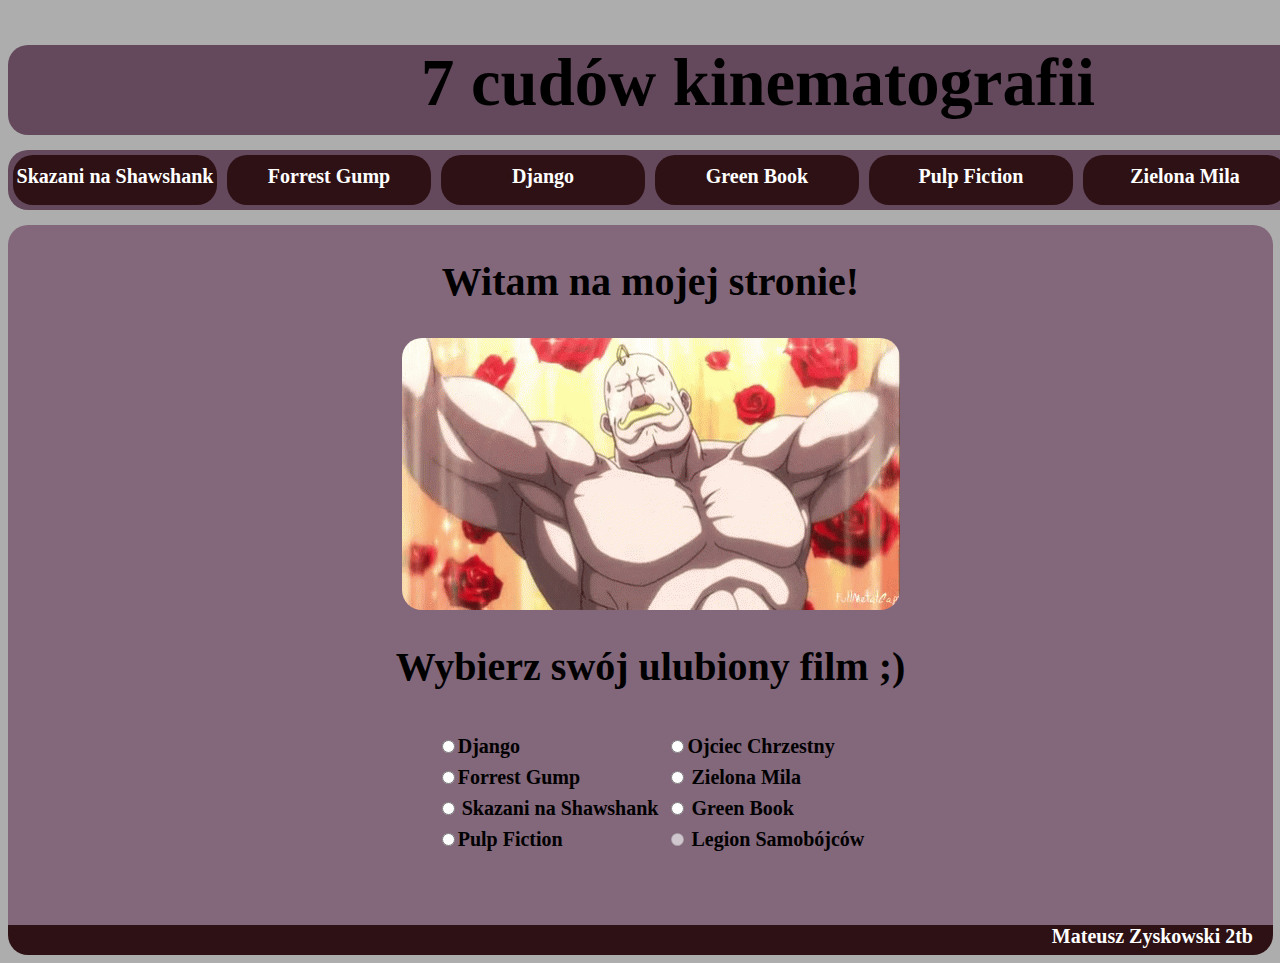
<file: index.html>
<!DOCTYPE html>
<html lang="pl">

<head>
    <meta charset=utf-8>
    <title>Strona startowa</title>
    <link rel="stylesheet" href="styl.css" type="text/css">
</head>

<body>
    <div class="article">
        <div class="header">
            <h1 id="title">7 cudów kinematografii</h1>
        </div>
        <div class="menu">
            <div class="guzik"><a href="Skazani_na_Shawshank.html" class="linkg"> Skazani na Shawshank </a></div>
            <div class="guzik"><a href="Forrest_Gump.html" class="linkg"> Forrest Gump </a></div>
            <div class="guzik"><a href="Django.html" class="linkg"> Django </a></div>
            <div class="guzik"><a href="Green_Book.html" class="linkg"> Green Book </a></div>
            <div class="guzik"><a href="Pulp_Fiction.html" class="linkg"> Pulp Fiction </a></div>
            <div class="guzik"><a href="Zielona_Mila.html" class="linkg"> Zielona Mila </a></div>
            <div class="guzik"><a href="Ojciec_Chrzestny.html" class="linkg"> Ojciec Chrzestny </a></div>
            <div style="clear: both;"></div>
        </div>
        <div class="tekst">
            <h2>Witam na mojej stronie!</h2>
            <img src="Obrazki/alex.gif" alt="fajny gif">
            <h2 id="napis">Wybierz swój ulubiony film ;)</h2>
            <table valign="top">
                <tr>
                    <th>
                        <input type="radio" id="django" name="film" value="film"><label for="django">Django</label>
                    </th>
                    <th>
                        <input type="radio" id="father" name="film" value="film"><label for="father">Ojciec Chrzestny</label>
                    </th>
                </tr>
                <tr>
                    <th>
                        <input type="radio" id="forest" name="film" value="film"><label for="forest">Forrest Gump</label>
                    </th>
                    <th>
                        <input type="radio" id="mile" name="film" value="film"> <label for="mile">Zielona Mila</label>
                    </th>
                </tr>
                <tr>
                    <th>
                        <input type="radio" id="shaw" name="film" value="film"> <label for="shaw">Skazani na Shawshank</label>
                    </th>
                    <th>
                        <input type="radio" id="book" name="film" value="film"> <label for="book">Green Book</label>
                    </th>
                </tr>
                <tr>
                    <th>
                        <input type="radio" id="film" name="film" value="film"><label for="film">Pulp Fiction</label>
                    </th>
                    <th>
                        <input type="radio" id="other" name="film" value="other" disabled> <label for="other">Legion Samobójców</label>
                    </th>
                </tr>
            </table>
        </div>
        <div class="menu2">
            <a href="https://www.filmweb.pl/ranking/film" class="linkb" target=_blank>
                <div class="linkizew">Ranking Filmweb</div>
            </a>
            <a href="https://www.rottentomatoes.com/top/bestofrt/" class="linkb" target=_blank>
                <div class="linkizew">Ranking RottenT</div>
            </a>
            <a href="https://www.imdb.com/chart/top/" class="linkb" target=_blank>
                <div class="linkizew">Ranking IMDB</div>
            </a>
        </div>
        <div class="foot">
            <p class="tekstdolny"> Mateusz Zyskowski 2tb </p>
        </div>
    </div>
</body>

</html>
</file>
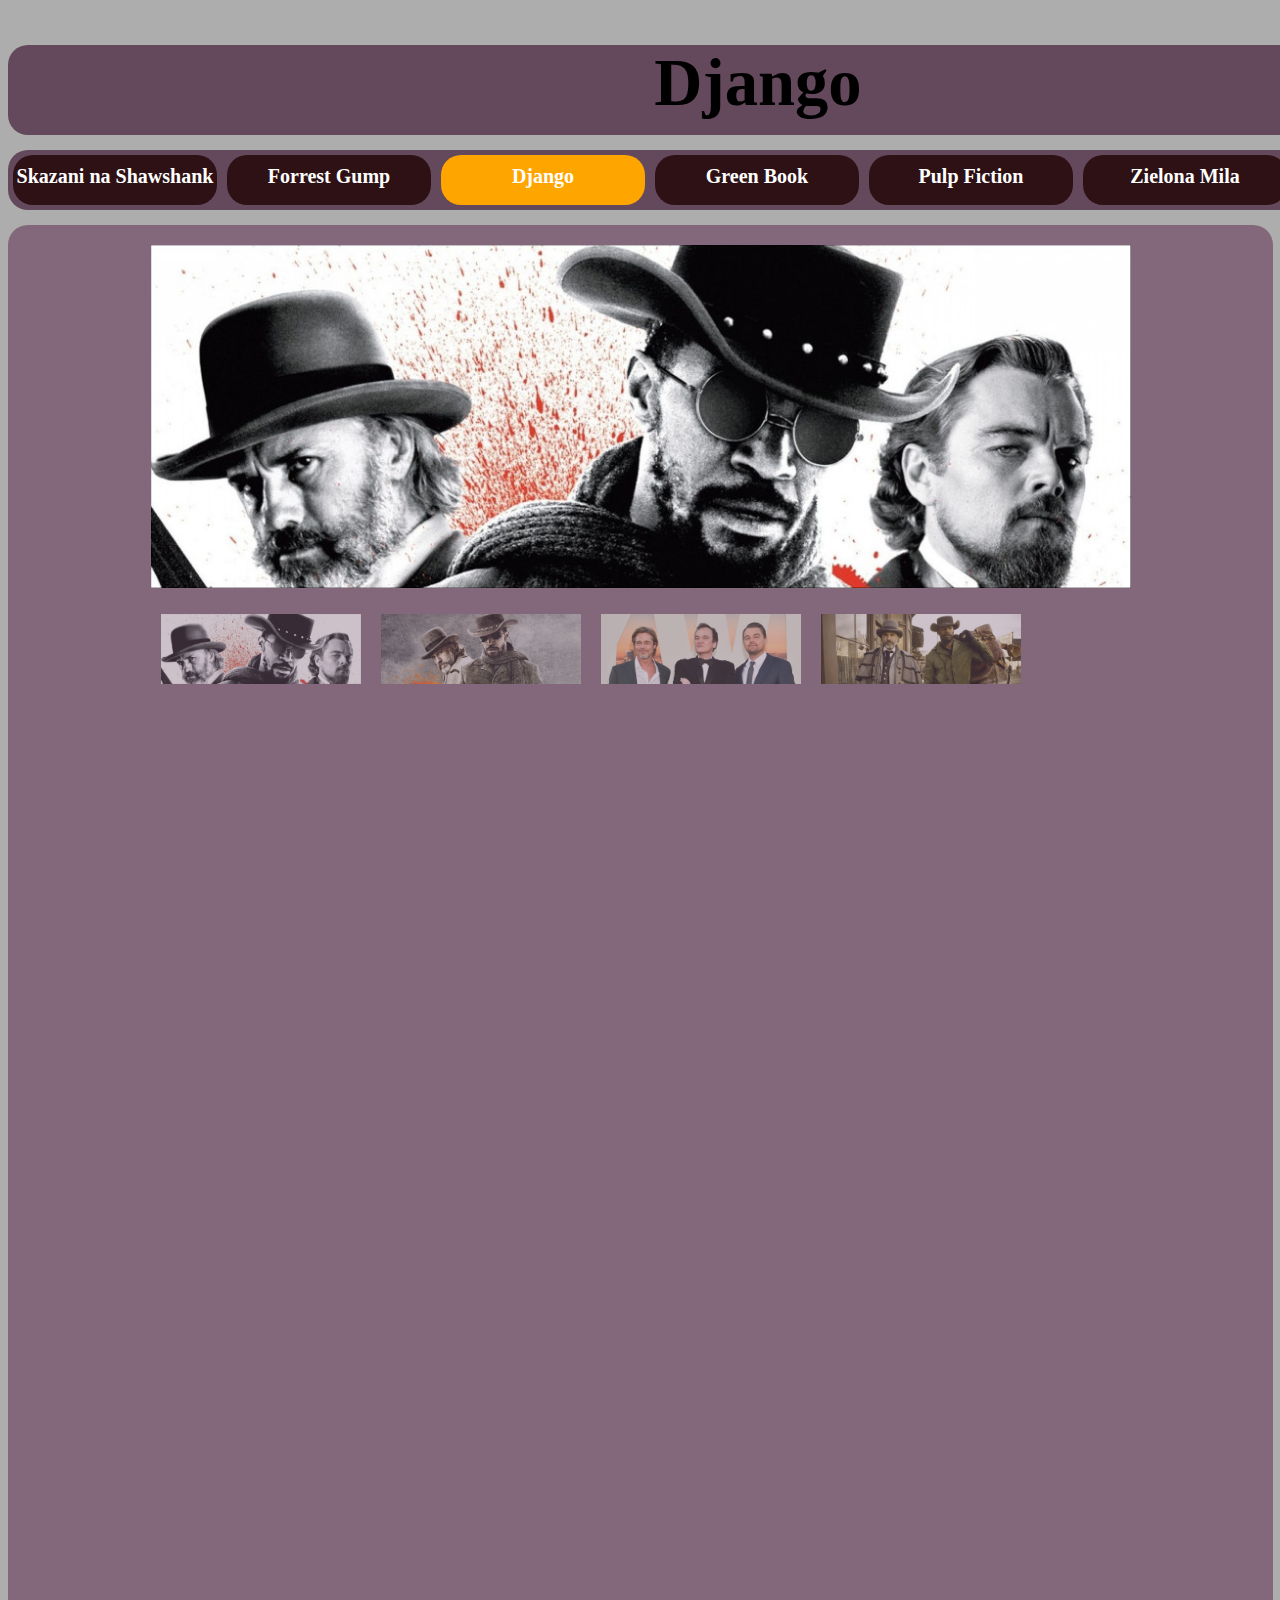
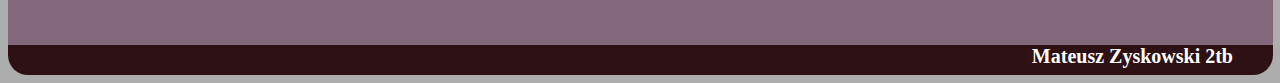
<file: Django.html>
<!DOCTYPE html>
<html lang=pl>

<head>
    <meta charset=utf-8>
    <title>Django</title>
    <link rel="stylesheet" href="style.css" type="text/css">
</head>

<body>
    <div class="article">
        <div class="header">
            <h1 id="title">Django</h1>
        </div>
        <div class="menu">
            <div class="guzik"><a href="Skazani_na_Shawshank.html" class="linkg"> Skazani na Shawshank </a></div>
            <div class="guzik"><a href="Forrest_Gump.html" class="linkg"> Forrest Gump </a></div>
            <div class="guzik2"><a href="Django.html" class="linkg"> Django </a></div>
            <div class="guzik"><a href="Green_Book.html" class="linkg"> Green Book </a></div>
            <div class="guzik"><a href="Pulp_Fiction.html" class="linkg"> Pulp Fiction </a></div>
            <div class="guzik"><a href="Zielona_Mila.html" class="linkg"> Zielona Mila </a></div>
            <div class="guzik"><a href="Ojciec_Chrzestny.html" class="linkg"> Ojciec Chrzestny </a></div>
            <div style="clear: both;"></div>
        </div>
        <div class="tekst">
            <div class="gallery" style="max-width:1000px max-length:350px">
                <img class="photo" src="Obrazki/django1.jpg" alt="obraz" style="width:100%;display:none">
                <img class="photo" src="Obrazki/django2.jpg" alt="obraz" style="width:100%;display:none">
                <img class="photo" src="Obrazki/django3.jpg" alt="obraz" style="width:100%;display:none">
                <img class="photo" src="Obrazki/django4.jpg" alt="obraz" style="width:100%;display:none">

                <div class="section">
                    <div class="mini">
                        <img class="demo opacity hover-opacity-off" src="Obrazki/django1.jpg" alt="obraz" style="width:100%;cursor:pointer" onclick="currentDiv(1)">
                    </div>
                    <div class="mini">
                        <img class="demo opacity hover-opacity-off" src="Obrazki/django2.jpg" alt="obraz" style="width:100%;cursor:pointer" onclick="currentDiv(2)">
                    </div>
                    <div class="mini">
                        <img class="demo opacity hover-opacity-off" src="Obrazki/django3.jpg" alt="obraz" style="width:100%;cursor:pointer" onclick="currentDiv(3)">
                    </div>
                    <div class="mini">
                        <img class="demo opacity hover-opacity-off" src="Obrazki/django4.jpg" alt="obraz" style="width:100%;cursor:pointer" onclick="currentDiv(4)">
                    </div>
                </div>
            </div>
        </div>
        <div class="menu2">
            <a href="https://www.filmweb.pl/film/Django-2012-620541" class="linkb" target=_blank>
                <div class="linkizew">Recenzja Filmweb</div>
            </a>
            <a href="https://www.rottentomatoes.com/m/django_unchained_2012" class="linkb" target=_blank>
                <div class="linkizew">Recenzja RottenT</div>
            </a>
            <a href="https://www.imdb.com/title/tt1853728/?ref_=nv_sr_srsg_0" class="linkb" target=_blank>
                <div class="linkizew">Recenzja IMDB</div>
            </a>
            <a href="index.html" class="linkb">
                <div class="guzik3">Powrót</div>
            </a>
        </div>
        <div class="foot">
            <p class="tekstdolny"> Mateusz Zyskowski 2tb </p>
        </div>
    </div>
    <script>
        function currentDiv(n) {
            showDivs(slideIndex = n);
        }

        function showDivs(n) {
            var i;
            var x = document.getElementsByClassName("photo");
            var dots = document.getElementsByClassName("demo");
            if (n > x.length) {
                slideIndex = 1
            }
            if (n < 1) {
                slideIndex = x.length
            }
            for (i = 0; i < x.length; i++) {
                x[i].style.display = "none";
            }
            for (i = 0; i < dots.length; i++) {
                dots[i].className = dots[i].className.replace("opacity-off", "");
            }
            x[slideIndex - 1].style.display = "block";
            dots[slideIndex - 1].className += "opacity-off";
        }
        var slideIndex = 0;
        carousel();

        function carousel() {
            var i;
            var x = document.getElementsByClassName("photo");
            for (i = 0; i < x.length; i++) {
                x[i].style.display = "none";
            }
            slideIndex++;
            if (slideIndex > x.length) {
                slideIndex = 1
            }
            x[slideIndex - 1].style.display = "block";
            setTimeout(carousel, 5000);
        }
    </script>
</body>

</html>
</file>
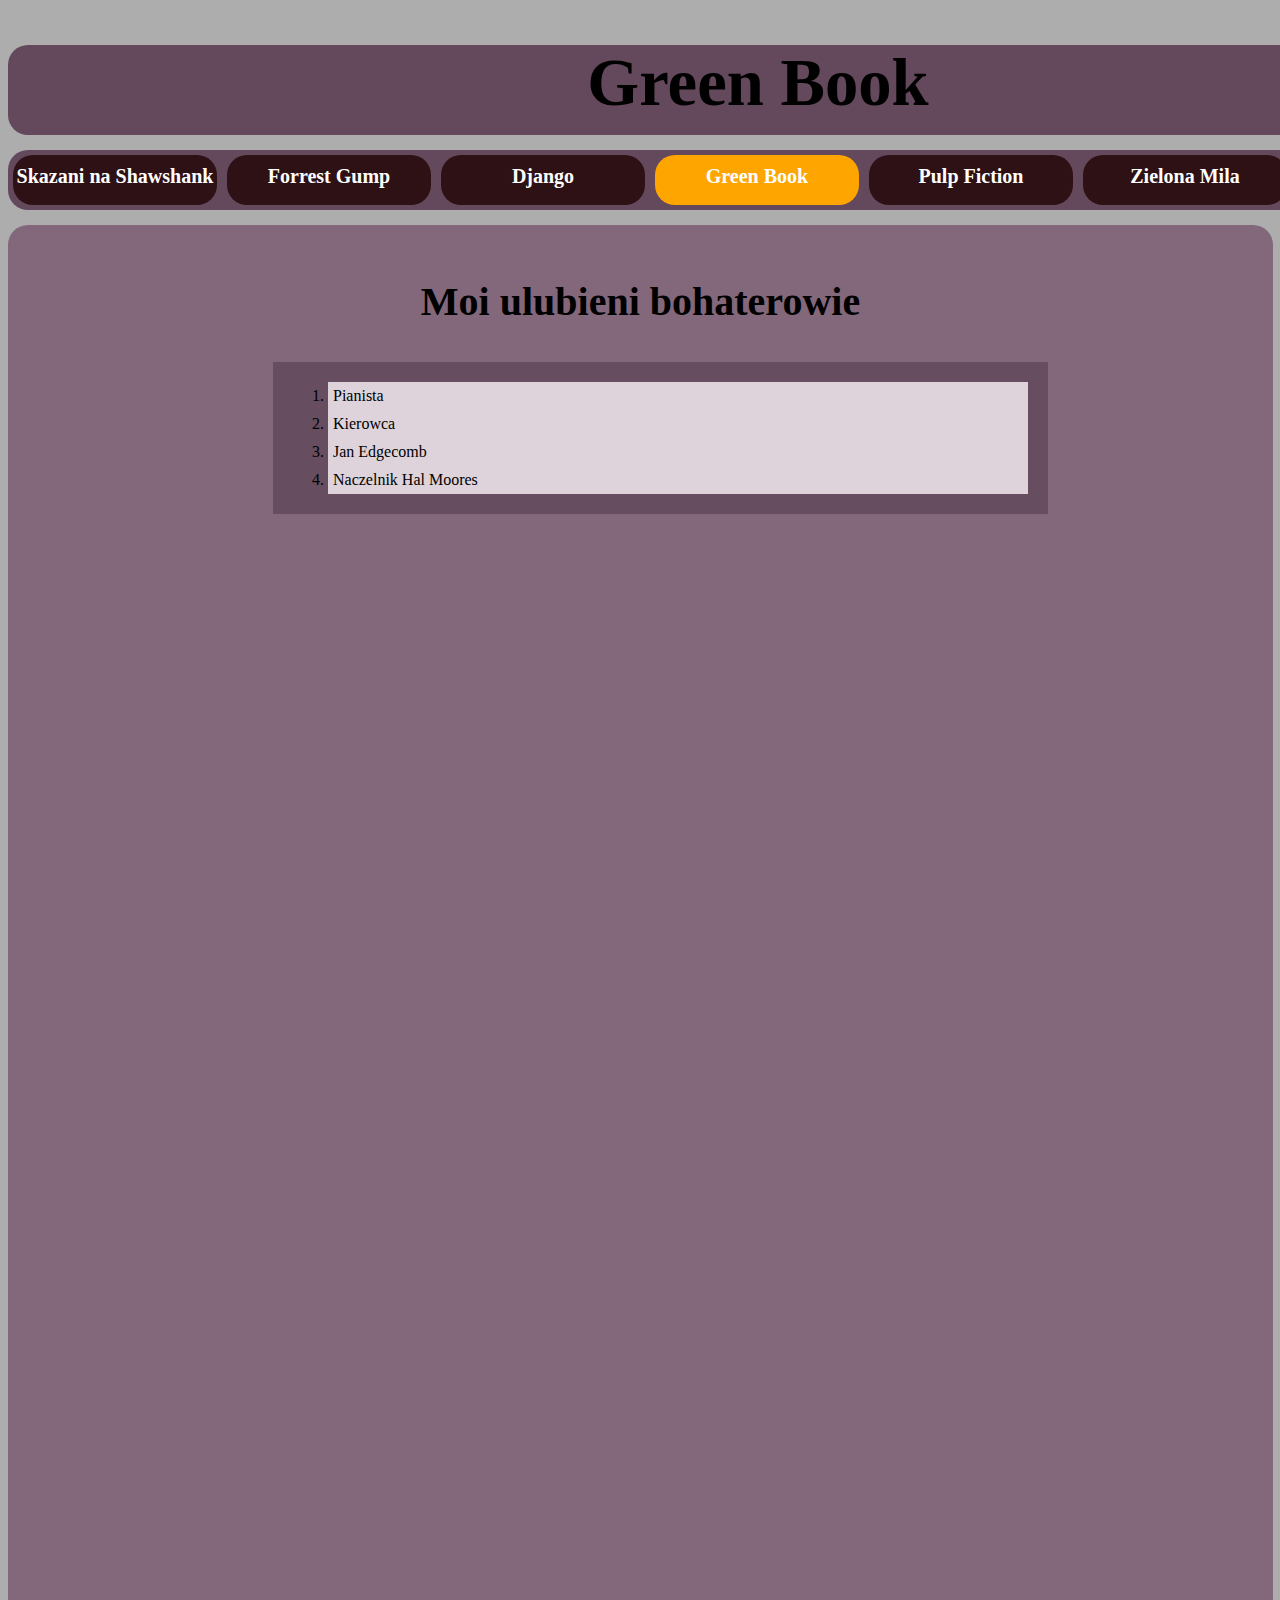
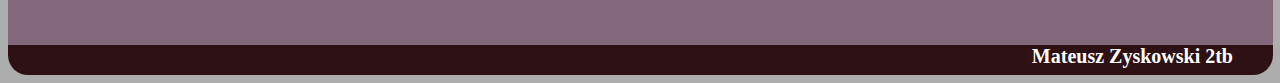
<file: Green_Book.html>
<!DOCTYPE html>
<html lang=pl>
	<head>
		<meta charset=utf-8>
		<title>Green Book</title>
		<link rel="stylesheet" href="style.css" type="text/css">
	</head>
	<body>
        <div class="article">
        <div class="header"><h1 id="title">Green Book</h1></div>
        <div class="menu">
		<div class="guzik"><a href="Skazani_na_Shawshank.html" class="linkg"> Skazani na Shawshank </a></div>
		<div class="guzik"><a href="Forrest_Gump.html" class="linkg"> Forrest Gump </a></div>
		<div class="guzik"><a href="Django.html" class="linkg"> Django </a></div>
		<div class="guzik2"><a href="Green_Book.html" class="linkg"> Green Book </a></div>
		<div class="guzik"><a href="Pulp_Fiction.html" class="linkg"> Pulp Fiction </a></div>
		<div class="guzik"><a href="Zielona_Mila.html" class="linkg"> Zielona Mila </a></div>
		<div class="guzik"><a href="Ojciec_Chrzestny.html" class="linkg"> Ojciec Chrzestny </a></div>
		<div style="clear: both;"></div>
		</div>
		<div class="tekst">
			<h2>Moi ulubieni bohaterowie</h2>
			<ol>
				<li>Pianista</li>
				<li>Kierowca</li>
				<li>Jan Edgecomb</li>
				<li>Naczelnik Hal Moores</li>
			</ol>
		</div>
        <div class="menu2">
		<a href="https://www.filmweb.pl/film/Green+Book-2018-809630" class="linkb" target=_blank><div class="linkizew">Recenzja Filmweb</div></a>
		<a href="https://www.rottentomatoes.com/m/green_book" class="linkb" target=_blank><div class="linkizew">Recenzja RottenT</div></a>
		<a href="https://www.imdb.com/title/tt6966692/?ref_=nv_sr_srsg_0" class="linkb" target=_blank><div class="linkizew">Recenzja IMDB</div></a>
		<a href="index.html" class="linkb"><div class="guzik3">Powrót</div></a>
		</div>
        <div class="foot"><p class="tekstdolny"> Mateusz Zyskowski 2tb </p></div>
        </div>
	</body>
</html>
</file>
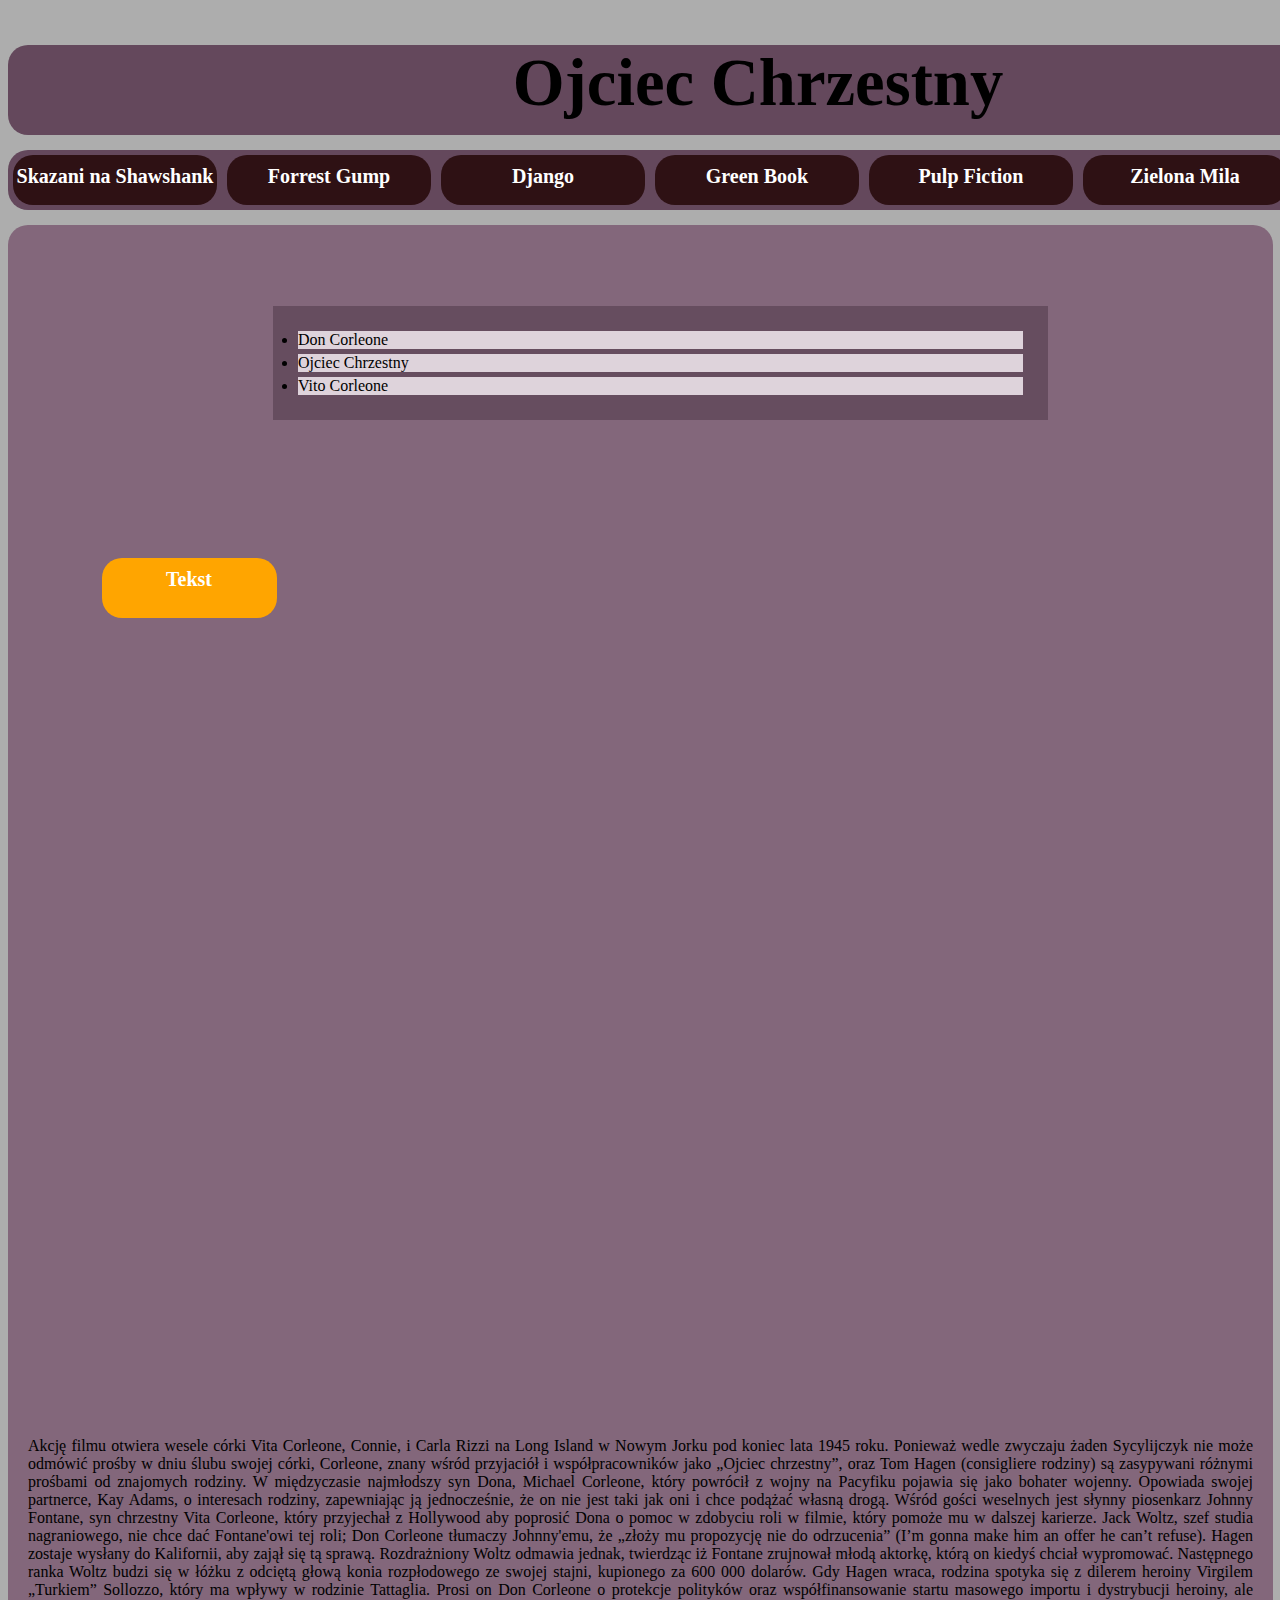
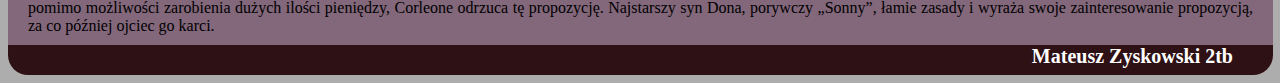
<file: Ojciec_Chrzestny.html>
<!DOCTYPE html>
<html lang=pl>
	<head>
		<meta charset=utf-8>
		<title>Ojciec Chrzestny</title>
		<link rel="stylesheet" href="style.css" type="text/css">
	</head>
	<body>
        <div class="article">
        <div class="header"><h1 id="title">Ojciec Chrzestny</h1></div>
        <div class="menu">
		<div class="guzik"><a href="Skazani_na_Shawshank.html" class="linkg"> Skazani na Shawshank </a></div>
		<div class="guzik"><a href="Forrest_Gump.html" class="linkg"> Forrest Gump </a></div>
		<div class="guzik"><a href="Django.html" class="linkg"> Django </a></div>
		<div class="guzik"><a href="Green_Book.html" class="linkg"> Green Book </a></div>
		<div class="guzik"><a href="Pulp_Fiction.html" class="linkg"> Pulp Fiction </a></div>
		<div class="guzik"><a href="Zielona_Mila.html" class="linkg"> Zielona Mila </a></div>
		<div class="guzik2"><a href="Ojciec_Chrzestny.html" class="linkg"> Ojciec Chrzestny </a></div>
		<div style="clear: both;"></div>
		</div>
		<div class="tekst" style="position: relative;">
			<ul>
				<li>Don Corleone</li>
				<li>Ojciec Chrzestny</li>
				<li>Vito Corleone</li>
			</ul>
			<a href="#ojciec" class="linkb guzik2"><div style="margin:0 auto; clear:both;">Tekst</div></a>
		<p id="ojciec" style="position: absolute; text-align: justify; bottom: 10px; margin:0; clear:both;">
			Akcję filmu otwiera wesele córki Vita Corleone, Connie, i Carla Rizzi na Long Island w Nowym Jorku pod koniec lata 1945 roku. Ponieważ wedle zwyczaju żaden Sycylijczyk nie może odmówić prośby w dniu ślubu swojej córki, Corleone, znany wśród przyjaciół i współpracowników jako „Ojciec chrzestny”, oraz Tom Hagen (consigliere rodziny) są zasypywani różnymi prośbami od znajomych rodziny. W międzyczasie najmłodszy syn Dona, Michael Corleone, który powrócił z wojny na Pacyfiku pojawia się jako bohater wojenny. Opowiada swojej partnerce, Kay Adams, o interesach rodziny, zapewniając ją jednocześnie, że on nie jest taki jak oni i chce podążać własną drogą.
			Wśród gości weselnych jest słynny piosenkarz Johnny Fontane, syn chrzestny Vita Corleone, który przyjechał z Hollywood aby poprosić Dona o pomoc w zdobyciu roli w filmie, który pomoże mu w dalszej karierze. Jack Woltz, szef studia nagraniowego, nie chce dać Fontane'owi tej roli; Don Corleone tłumaczy Johnny'emu, że „złoży mu propozycję nie do odrzucenia” (I’m gonna make him an offer he can’t refuse). Hagen zostaje wysłany do Kalifornii, aby zajął się tą sprawą. Rozdrażniony Woltz odmawia jednak, twierdząc iż Fontane zrujnował młodą aktorkę, którą on kiedyś chciał wypromować. Następnego ranka Woltz budzi się w łóżku z odciętą głową konia rozpłodowego ze swojej stajni, kupionego za 600 000 dolarów.
			Gdy Hagen wraca, rodzina spotyka się z dilerem heroiny Virgilem „Turkiem” Sollozzo, który ma wpływy w rodzinie Tattaglia. Prosi on Don Corleone o protekcje polityków oraz współfinansowanie startu masowego importu i dystrybucji heroiny, ale pomimo możliwości zarobienia dużych ilości pieniędzy, Corleone odrzuca tę propozycję. Najstarszy syn Dona, porywczy „Sonny”, łamie zasady i wyraża swoje zainteresowanie propozycją, za co później ojciec go karci.
		</p>
		</div>
        <div class="menu2">
		<a href="https://www.filmweb.pl/film/Ojciec+chrzestny-1972-1089" class="linkb" target=_blank><div class="linkizew">Recenzja Filmweb</div></a>
		<a href="https://www.rottentomatoes.com/m/godfather" class="linkb" target=_blank><div class="linkizew">Recenzja RottenT</div></a>
		<a href="https://www.imdb.com/title/tt0068646/?pf_rd_m=A2FGELUUNOQJNL&pf_rd_p=e31d89dd-322d-4646-8962-327b42fe94b1&pf_rd_r=9Z3T5JRTK7PB53XQ8TA4&pf_rd_s=center-1&pf_rd_t=15506&pf_rd_i=top&ref_=chttp_tt_2" class="linkb" target=_blank><div class="linkizew">Recenzja IMDB</div></a>
		<a href="index.html" class="linkb"><div class="guzik3">Powrót</div></a>
		</div>
        <div class="foot"><p class="tekstdolny"> Mateusz Zyskowski 2tb </p></div>
        </div>
	</body>
</html>
</file>
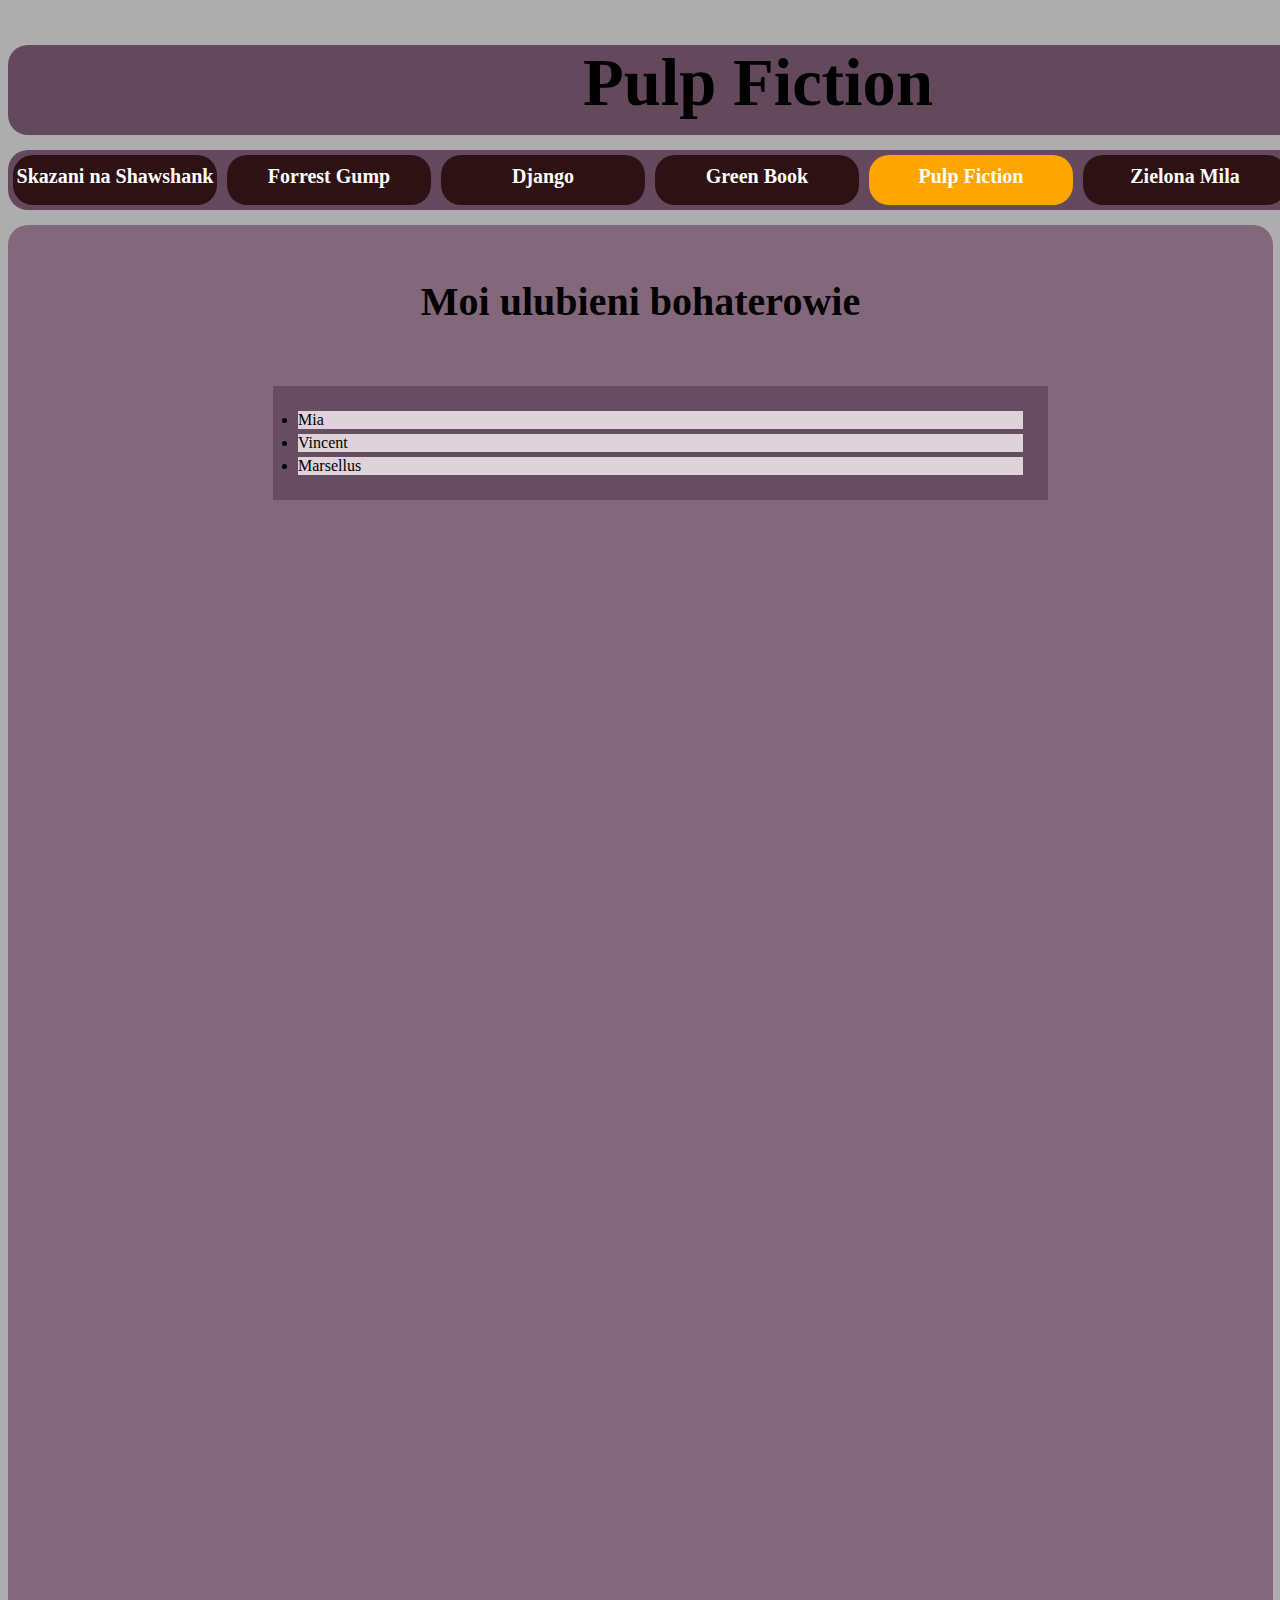
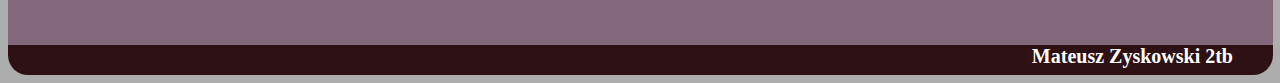
<file: Pulp_Fiction.html>
<!DOCTYPE html>
<html lang=pl>
	<head>
		<meta charset=utf-8>
		<title>Pulp Fiction</title>
		<link rel="stylesheet" href="style.css" type="text/css">
	</head>
	<body>
        <div class="article">
        <div class="header"><h1 id="title">Pulp Fiction</h1></div>
        <div class="menu">
		<div class="guzik"><a href="Skazani_na_Shawshank.html" class="linkg"> Skazani na Shawshank </a></div>
		<div class="guzik"><a href="Forrest_Gump.html" class="linkg"> Forrest Gump </a></div>
		<div class="guzik"><a href="Django.html" class="linkg"> Django </a></div>
		<div class="guzik"><a href="Green_Book.html" class="linkg"> Green Book </a></div>
		<div class="guzik2"><a href="Pulp_Fiction.html" class="linkg"> Pulp Fiction </a></div>
		<div class="guzik"><a href="Zielona_Mila.html" class="linkg"> Zielona Mila </a></div>
		<div class="guzik"><a href="Ojciec_Chrzestny.html" class="linkg"> Ojciec Chrzestny </a></div>
		<div style="clear: both;"></div>
		</div>
		<div class="tekst">
			<h2>Moi ulubieni bohaterowie</h2>
			<ul>
				<li>Mia</li>
				<li>Vincent</li>
				<li>Marsellus</li>
			</ul>
		</div>
        <div class="menu2">
		<a href="https://www.filmweb.pl/film/Pulp+Fiction-1994-1039" class="linkb" target=_blank><div class="linkizew">Recenzja Filmweb</div></a>
		<a href="https://www.rottentomatoes.com/m/pulp_fiction" class="linkb" target=_blank><div class="linkizew">Recenzja RottenT</div></a>
		<a href="https://www.imdb.com/title/tt0110912/?ref_=nv_sr_srsg_0" class="linkb" target=_blank><div class="linkizew">Recenzja imdb</div></a>
		<a href="index.html" class="linkb"><div class="guzik3">Powrót</div></a>
		</div>
        <div class="foot"><p class="tekstdolny"> Mateusz Zyskowski 2tb </p></div>
        </div>
	</body>
</html>
</file>
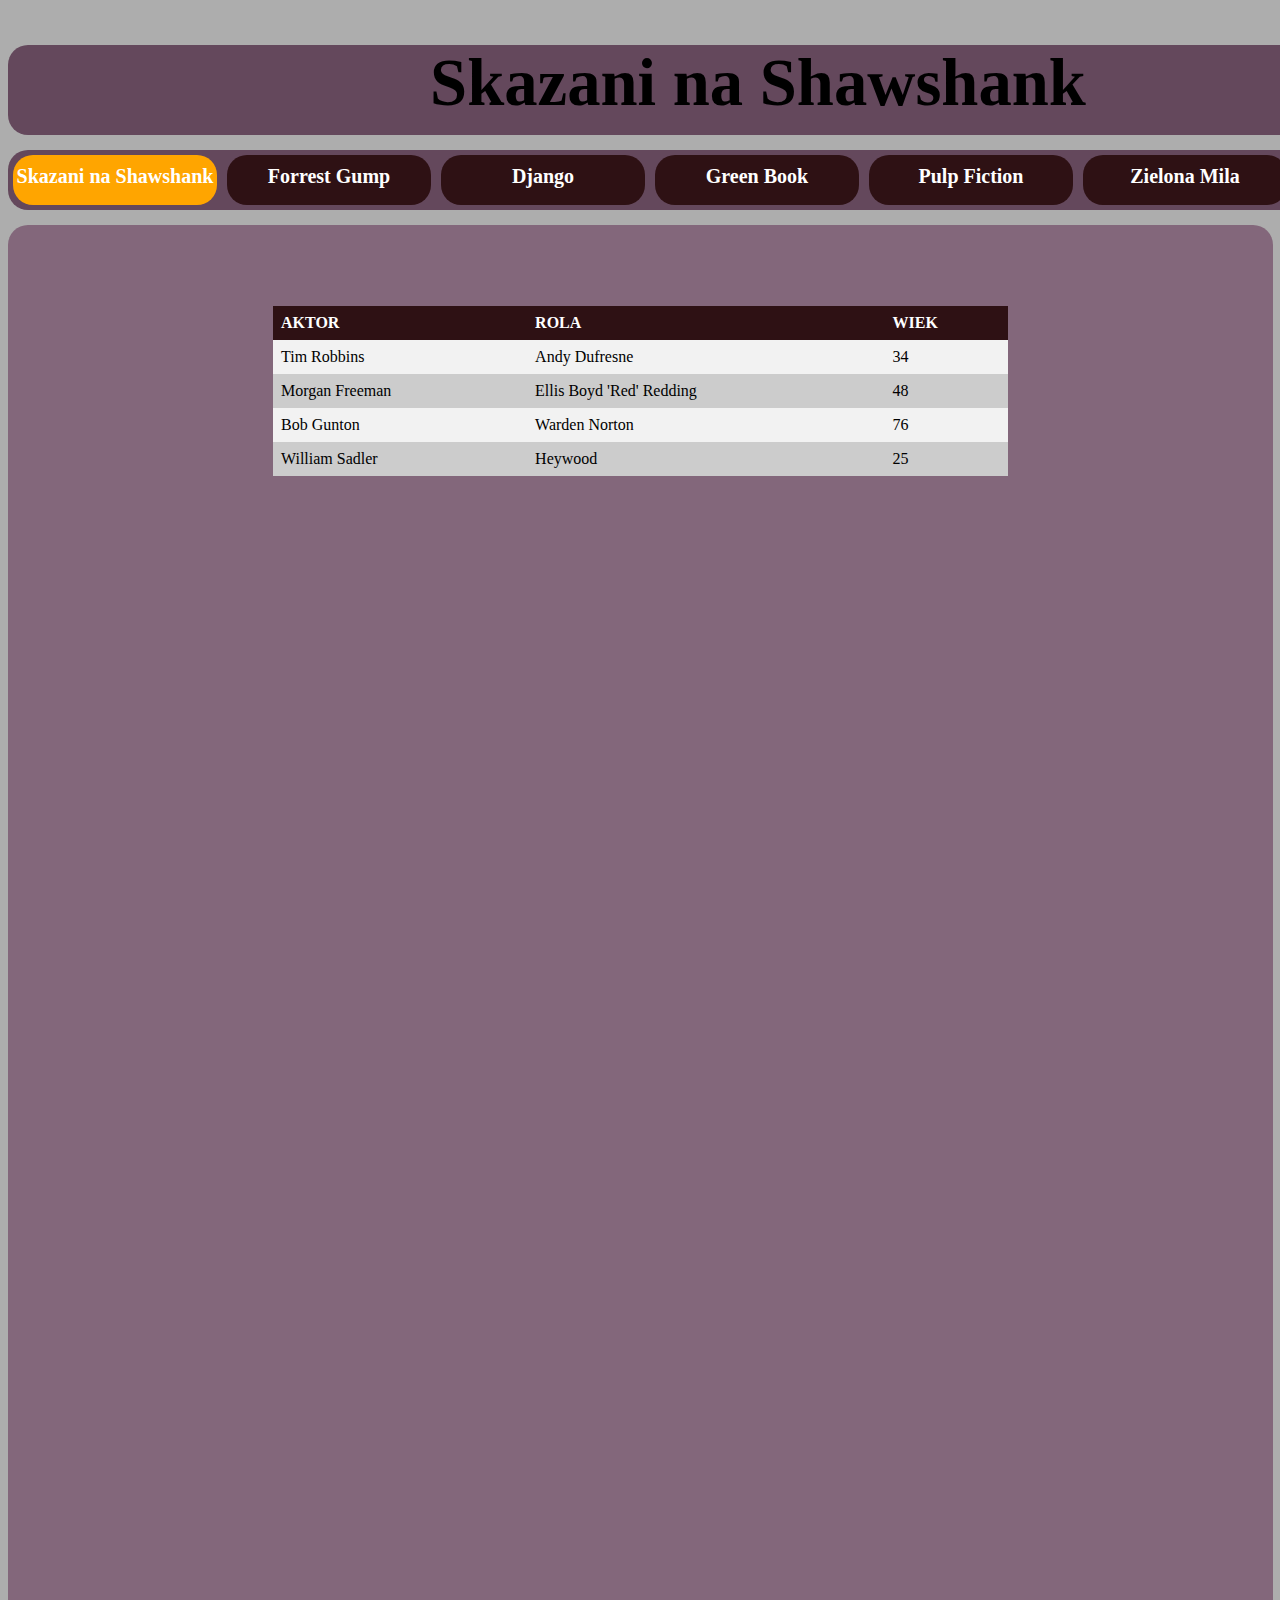
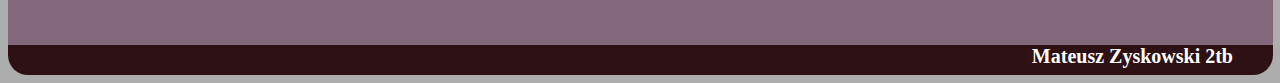
<file: Skazani_na_Shawshank.html>
<!DOCTYPE html>
<html lang=pl>
	<head>
		<meta charset=utf-8>
		<title>Skazani na Shawshank</title>
		<link rel="stylesheet" href="style.css" type="text/css">
	</head>
	<body>
        <div class="article">
        <div class="header"><h1 id="title">Skazani na Shawshank</h1></div>
        <div class="menu">
		<div class="guzik2"><a href="Skazani_na_Shawshank.html" class="linkg"> Skazani na Shawshank </a></div>
		<div class="guzik"><a href="Forrest_Gump.html" class="linkg"> Forrest Gump </a></div>
		<div class="guzik"><a href="Django.html" class="linkg"> Django </a></div>
		<div class="guzik"><a href="Green_Book.html" class="linkg"> Green Book </a></div>
		<div class="guzik"><a href="Pulp_Fiction.html" class="linkg"> Pulp Fiction </a></div>
		<div class="guzik"><a href="Zielona_Mila.html" class="linkg"> Zielona Mila </a></div>
		<div class="guzik"><a href="Ojciec_Chrzestny.html" class="linkg"> Ojciec Chrzestny </a></div>
		<div style="clear: both;"></div>
		</div>
		<div class="tekst">
<table>
  <tr>
    <th>AKTOR</th>
    <th>ROLA</th>
    <th>WIEK</th>
  </tr>
  <tr>
    <td>Tim Robbins</td>
    <td>Andy Dufresne</td>
    <td>34</td>
  </tr>
  <tr>
    <td>Morgan Freeman</td>
    <td>Ellis Boyd 'Red' Redding</td>
    <td>48</td>
  </tr>
    <tr>
    <td>Bob Gunton</td>
    <td>Warden Norton</td>
    <td>76</td>
  </tr>
    <tr>
    <td>William Sadler</td>
    <td>Heywood</td>
    <td>25</td>
  </tr>
</table>
		</div>
        <div class="menu2">
		<a href="https://www.filmweb.pl/film/Skazani+na+Shawshank-1994-1048" class="linkb" target=_blank><div class="linkizew">Recenzja Filmweb</div></a>
		<a href="https://www.rottentomatoes.com/m/shawshank_redemption" class="linkb" target=_blank><div class="linkizew">Recenzja RottenT</div></a>
		<a href="https://www.imdb.com/title/tt0111161/?ref_=nv_sr_srsg_0" class="linkb" target=_blank><div class="linkizew">Recenzja IMDB</div></a>
		<a href="index.html" class="linkb"><div class="guzik3">Powrót</div></a>
		</div>
        <div class="foot"><p class="tekstdolny"> Mateusz Zyskowski 2tb </p></div>
        </div>
	</body>
</html>
</file>
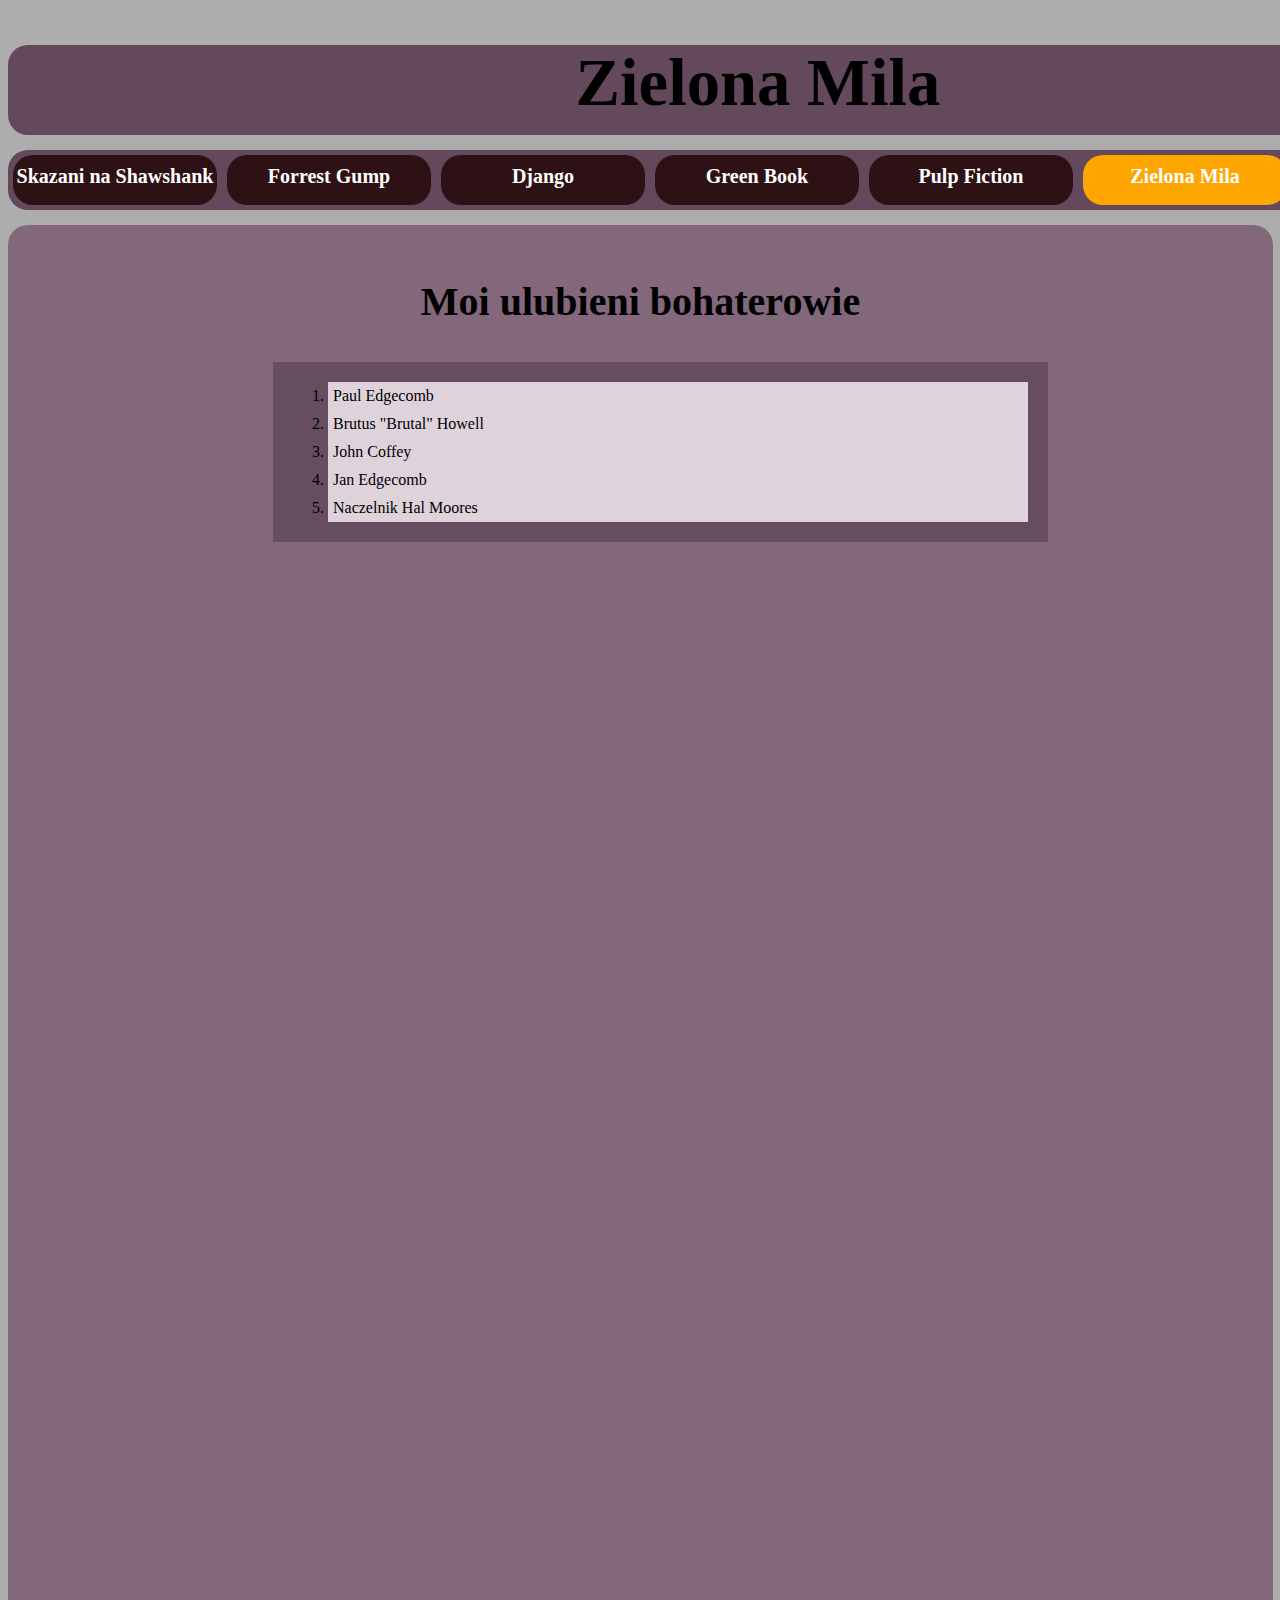
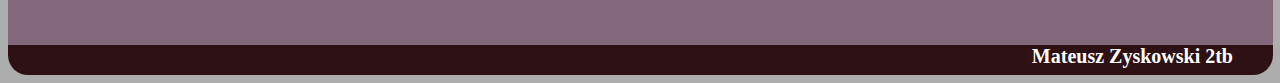
<file: Zielona_Mila.html>
<!DOCTYPE html>
<html lang=pl>
	<head>
		<meta charset=utf-8>
		<title>Zielona Mila</title>
		<link rel="stylesheet" href="style.css" type="text/css">
	</head>
	<body>
        <div class="article">
        <div class="header"><h1 id="title">Zielona Mila</h1></div>
        <div class="menu">
		<div class="guzik"><a href="Skazani_na_Shawshank.html" class="linkg"> Skazani na Shawshank </a></div>
		<div class="guzik"><a href="Forrest_Gump.html" class="linkg"> Forrest Gump </a></div>
		<div class="guzik"><a href="Django.html" class="linkg"> Django </a></div>
		<div class="guzik"><a href="Green_Book.html" class="linkg"> Green Book </a></div>
		<div class="guzik"><a href="Pulp_Fiction.html" class="linkg"> Pulp Fiction </a></div>
		<div class="guzik2"><a href="Zielona_Mila.html" class="linkg"> Zielona Mila </a></div>
		<div class="guzik"><a href="Ojciec_Chrzestny.html" class="linkg"> Ojciec Chrzestny </a></div>
		<div style="clear: both;"></div>
		</div>
		<div class="tekst">
		<h2>Moi ulubieni bohaterowie</h2>
		<ol>
			<li>Paul Edgecomb</li>
			<li>Brutus "Brutal" Howell</li>
			<li>John Coffey</li>
			<li>Jan Edgecomb</li>
			<li>Naczelnik Hal Moores</li>
		</ol>
		</div>
        <div class="menu2">
		<a href="https://www.filmweb.pl/film/Zielona+mila-1999-862" class="linkb" target=_blank><div class="linkizew">Recenzja Filmweb</div></a>
		<a href="https://www.rottentomatoes.com/m/green_mile" class="linkb" target=_blank><div class="linkizew">Recenzja RottenT</div></a>
		<a href="https://www.imdb.com/title/tt0120689/?ref_=nv_sr_srsg_6" class="linkb" target=_blank><div class="linkizew">Recenzja IMDB</div></a>
		<a href="index.html" class="linkb"><div class="guzik3">Powrót</div></a>
		</div>
        <div class="foot"><p class="tekstdolny"> Mateusz Zyskowski 2tb </p></div>
        </div>
	</body>
</html>
</file>
<file: styl.css>
.article {
	    width: 1500px;
	    margin-left: auto;
	    margin-right: auto;
	    border-radius: 20px;
	}
	
	.header {
	    width: 1500px;
	    height: 90px;
	    background-color: #64485c;
	    text-align: center;
	    border-radius: 20px;
	    margin-bottom: 15px;
	}
	
	.menu {
	    width: 1500px;
	    height: 60px;
	    background-color: #64485c;
	    text-align: center;
	    border-radius: 20px;
	    border-radius: 20px;
	    margin-bottom: 15px;
	}
	
	.menu2 {
	    width: 220px;
	    height: 400px;
	    background-color: #64485c;
	    float: left;
	    border-radius: 20px;
	    margin-left: 15px;
	}
	
	.tekst {
	    width: 1245px;
	    height: 700px;
	    background-color: #83677b;
	    float: left;
	    padding-left: 20px;
	    border-top-left-radius: 20px;
	    border-top-right-radius: 20px;
	}
	
	.foot {
	    width: 1245px;
	    height: 30px;
	    background-color: #2e1114;
	    text-align: right;
	    clear: both;
	    border-bottom-left-radius: 20px;
	    border-bottom-right-radius: 20px;
	    padding-right: 20px;
	}
	
	#title {
	    font-size: 50pt;
	    font-weight: bold;
	    color: black;
	    font-family: Calibri;
	}
	
	.guzik {
	    font-weight: bold;
	    color: white;
	    font-family: Calibri;
	    font-size: 15pt;
	    margin: 5px;
	    width: 204px;
	    height: 40px;
	    float: left;
	    background-color: #2e1114;
	    text-align: center;
	    display: block;
	    border-radius: 20px;
	    padding-top: 10px;
	}
	
	.guzik:hover {
	    background-color: pink;
	}
	
	.guzik3:hover {
	    background-color: pink;
	}
	
	.linkizew:hover {
	    background-color: pink;
	}
	
	a.linkg {
	    color: white;
	    text-decoration: none;
	    display: block;
	    width: 204px;
	    height: 50px;
	    border-radius: 20px;
	}
	
	.guzik3 {
	    font-weight: bold;
	    color: white;
	    font-family: Calibri;
	    font-size: 15pt;
	    width: 120px;
	    height: 40px;
	    background-color: #3b485c;
	    display: block;
	    border-radius: 20px;
	    margin-top: 45%;
	    padding-left: 40%;
	    padding-top: 10px;
	}
	
	a.linkb {
	    color: white;
	    text-decoration: none;
	    display: block;
	    width: 175px;
	    height: 50px;
	    margin-left: 6%;
	    margin-top: 10px;
	    margin-bottom: 50px;
	    border-radius: 20px;
	}
	
	.linkizew {
	    font-weight: bold;
	    color: white;
	    font-family: Calibri;
	    font-size: 15pt;
	    width: 175px;
	    height: 50px;
	    background-color: #2e1114;
	    display: block;
	    border-radius: 20px;
	    padding-top: 20px;
	    padding-left: 20px;
	}
	
	.tekstdolny {
	    font-weight: bold;
	    color: white;
	    font-family: Calibri;
	    font-size: 15pt;
	}
	
	body {
	    background-color: #adadad;
	}
	
	h2 {
	    font-weight: bold;
	    color: black;
	    font-family: Calibri;
	    font-size: 40px;
	    text-align: center;
	}
	
	img {
	    display: block;
	    margin-left: auto;
	    margin-right: auto;
	    border-radius: 20px;
	}
	
	.lorem {
	    color: black;
	    font-family: Calibri;
	    font-size: 20px;
	    text-align: center;
	}
	
	.guzik2 {
	    font-weight: bold;
	    color: white;
	    font-family: Calibri;
	    font-size: 15pt;
	    margin: 5px;
	    width: 204px;
	    height: 40px;
	    float: left;
	    background-color: orange;
	    text-align: center;
	    display: block;
	    border-radius: 20px;
	    padding-top: 10px;
	}
	
	label {
	    color: black;
	    font-family: Calibri;
	    font-size: 20px;
	}
	
	th,
	td {
	    text-align: left;
	    padding: 3px;
	}
	
	table {
	    margin: auto;
	}
	
	#napis {
	    margin-bottom: 1em;
	}
</file>
<file: style.css>
.article {
	    width: 1500px;
	    margin-left: auto;
	    margin-right: auto;
	    border-radius: 20px;
	}
	
	.header {
	    width: 1500px;
	    height: 90px;
	    background-color: #64485c;
	    text-align: center;
	    border-radius: 20px;
	    margin-bottom: 15px;
	}
	
	.menu {
	    width: 1500px;
	    height: 60px;
	    background-color: #64485c;
	    text-align: center;
	    border-radius: 20px;
	    border-radius: 20px;
	    margin-bottom: 15px;
	}
	
	.menu2 {
	    width: 220px;
	    height: 400px;
	    background-color: #64485c;
	    float: left;
	    border-radius: 20px;
	    margin-left: 15px;
	}
	
	.tekst {
	    width: 1225px;
	    height: 1400px;
	    background-color: #83677b;
	    float: left;
	    padding-left: 20px;
	    padding-top: 20px;
	    padding-right: 20px;
	    border-top-left-radius: 20px;
	    border-top-right-radius: 20px;
	}
	
	.foot {
	    width: 1245px;
	    height: 30px;
	    background-color: #2e1114;
	    text-align: right;
	    clear: both;
	    border-bottom-left-radius: 20px;
	    border-bottom-right-radius: 20px;
	    padding-right: 20px;
	}
	
	#title {
	    font-size: 50pt;
	    font-weight: bold;
	    color: black;
	    font-family: Calibri;
	}
	
	.guzik {
	    font-weight: bold;
	    color: white;
	    font-family: Calibri;
	    font-size: 15pt;
	    margin: 5px;
	    width: 204px;
	    height: 40px;
	    float: left;
	    background-color: #2e1114;
	    text-align: center;
	    display: block;
	    border-radius: 20px;
	    padding-top: 10px;
	}
	
	.guzik:hover {
	    background-color: pink;
	}
	
	.guzik3:hover {
	    background-color: pink;
	}
	
	.linkizew:hover {
	    background-color: pink;
	}
	
	a.linkg {
	    color: white;
	    text-decoration: none;
	    display: block;
	    width: 204px;
	    height: 50px;
	    border-radius: 20px;
	}
	
	.guzik3 {
	    font-weight: bold;
	    color: white;
	    font-family: Calibri;
	    font-size: 15pt;
	    width: 120px;
	    height: 40px;
	    background-color: #3b485c;
	    display: block;
	    border-radius: 20px;
	    margin-top: 45%;
	    padding-left: 40%;
	    padding-top: 10px;
	}
	
	a.linkb {
	    color: white;
	    text-decoration: none;
	    display: block;
	    width: 175px;
	    height: 50px;
	    margin-left: 6%;
	    margin-top: 10%;
	}
	
	.linkizew {
	    font-weight: bold;
	    color: white;
	    font-family: Calibri;
	    font-size: 15pt;
	    width: 175px;
	    height: 50px;
	    background-color: #2e1114;
	    display: block;
	    border-radius: 20px;
	    padding-top: 20px;
	    padding-left: 20px;
	}
	
	.tekstdolny {
	    font-weight: bold;
	    color: white;
	    font-family: Calibri;
	    font-size: 15pt;
	}
	
	body {
	    background-color: #adadad;
	}
	
	h2 {
	    font-weight: bold;
	    color: black;
	    font-family: Calibri;
	    font-size: 40px;
	    text-align: center;
	}
	
	.lorem {
	    color: black;
	    font-family: Calibri;
	    font-size: 20px;
	    text-align: center;
	}
	
	.guzik2 {
	    font-weight: bold;
	    color: white;
	    font-family: Calibri;
	    font-size: 15pt;
	    margin: 5px;
	    width: 204px;
	    height: 40px;
	    float: left;
	    background-color: orange;
	    text-align: center;
	    display: block;
	    border-radius: 20px;
	    padding-top: 10px;
	}
	
	table {
	    border-collapse: collapse;
	    width: 60%;
	    font-family: Calibri;
	    margin-top: 5%;
	    margin-left: 20%;
	}
	
	th,
	td {
	    text-align: left;
	    padding: 8px;
	}
	
	tr:nth-child(even) {
	    background-color: #f2f2f2
	}
	
	tr:nth-child(odd) {
	    background-color: #cccccc
	}
	
	th {
	    background-color: #2e1114;
	    color: white;
	}
	
	ol {
	    width: 60%;
	    background: #664d5f;
	    padding: 20px;
	    margin-left: 20%;
	    margin-top: 3%;
	    font-family: Calibri;
	}
	
	ul {
	    width: 60%;
	    background: #664d5f;
	    padding: 20px;
	    margin-left: 20%;
	    margin-top: 5%;
	    font-family: Calibri;
	}
	
	ol li {
	    background: #ded3db;
	    padding: 5px;
	    margin-left: 35px;
	}
	
	ul li {
	    background: #ded3db;
	    margin: 5px;
	}
	
	#napis {
	    margin-bottom: 1em;
	}
	
	.gallery {
	    margin-left: auto;
	    margin-right: auto;
	    max-width: 980px;
	}
	
	.mini {
	    width: 200px;
	    length: 50px;
	    float: left;
	    margin: 10px;
	}
	
	.opacity {
	    opacity: 0.60
	}
	
	.opacity-off,
	.hover-opacity-off:hover {
	    opacity: 1
	}
	
	.section {
	    margin-top: 16px!important;
	    margin-bottom: 16px!important
	}
	
	p {
	    padding-right: 20px;
	}
</file>
